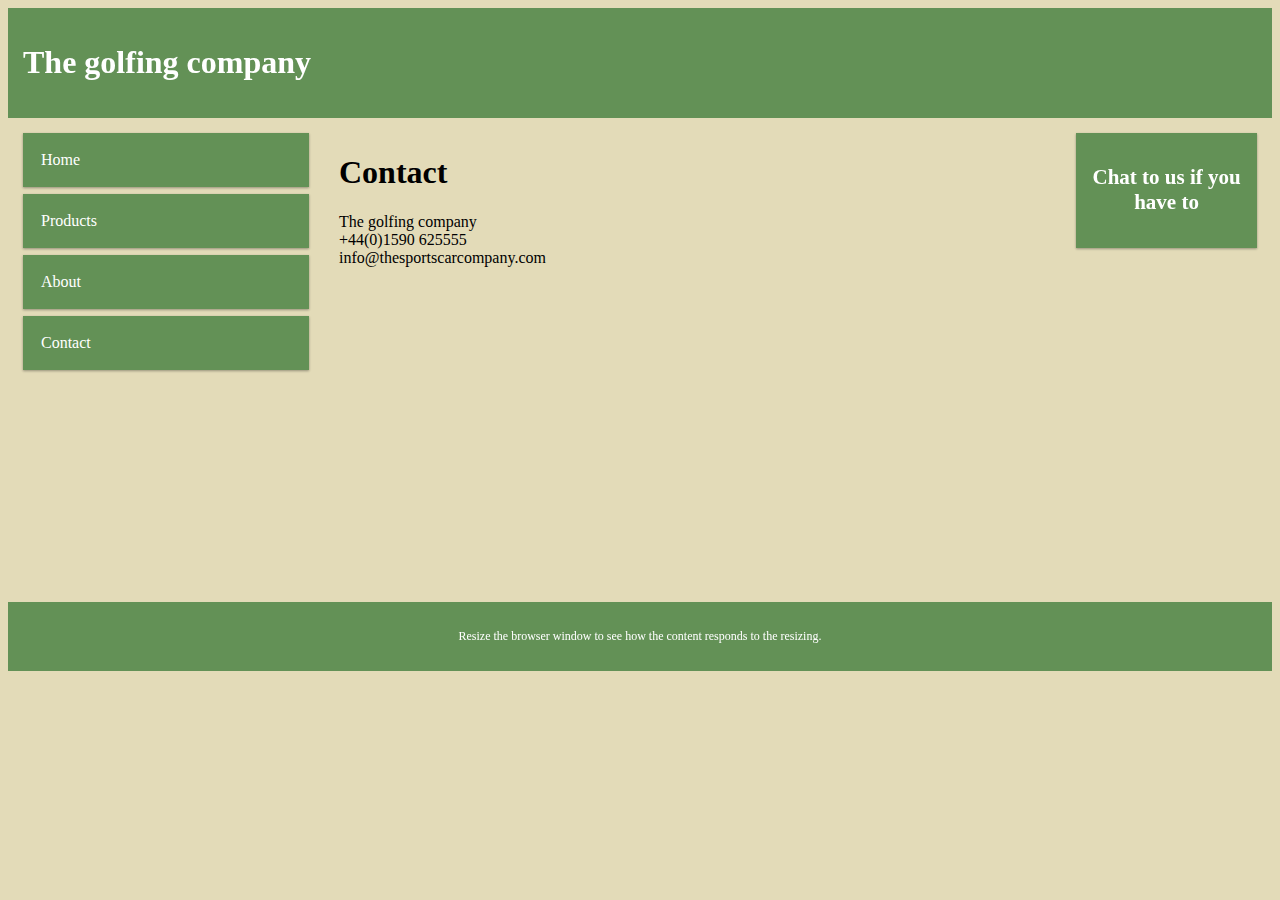
<file: website/contact.html>
<!DOCTYPE html>
<html>
	<head>
		<title>The golfing company</title>  <!-- defines a title in the browser toolbar (Favourites / search engines) -->
		<meta charset="UTF-8"> <!-- Define the character set used -->
		<meta name="keywords" content=""> <!-- Define keywords for search engines -->
		<meta name="description" content=""> <!-- Define a description of your web page -->
		<meta name="viewport" content="width=device-width, initial-scale=1.0"> <!-- Setting the viewport to make your website look good on all devices -->
		<link rel="stylesheet" href="style.css"> <!-- link to external style sheet -->
	</head>
	<body style="background-color:#e3dbb8;">

		<div class="header">
			<h1>The golfing company</h1>
		</div>

		<div class="row">
			<div class="col-3 col-s-3 navigation">
				<ul>
					<li><a href="index.html">Home</a></li>
					<li><a href="products.html">Products</a></li>
					<li><a href="about.html">About</a></li>
					<li class="active"><a href="contact.html">Contact</a></li>
				</ul>
			</div>

			<div class="col-3 col-s-4">
				<h1>Contact</h1>
				<p>The golfing company<br>
				+44(0)1590 625555<br>
				info@thesportscarcompany.com</p>
			</div>
			<div class="col-4 col-s-5">
				<iframe src="https://www.google.com/maps/embed?pb=!1m14!1m8!1m3!1d10108.81537472054!2d-2.1119066!3d50.6976017!3m2!1i1024!2i768!4f13.1!3m3!1m2!1s0x4873a9a6f9914dbb%3A0x8769d8b3eb033c12!2sWareham%20Golf%20Club!5e0!3m2!1sen!2suk!4v1727772850134!5m2!1sen!2suk" width="600" height="450" style="border:0;" allowfullscreen="" loading="lazy" referrerpolicy="no-referrer-when-downgrade"></iframe>
			</div>
			<div class="col-2 col-s-12">
				<div class="aside">
					<h2>Chat to us if you have to</h2>
				</div>
			 </div>
		</div>

		<div class="footer">
		  <p>Resize the browser window to see how the content responds to the resizing.</p>
		</div>
		
	</body>
</html>
</file>
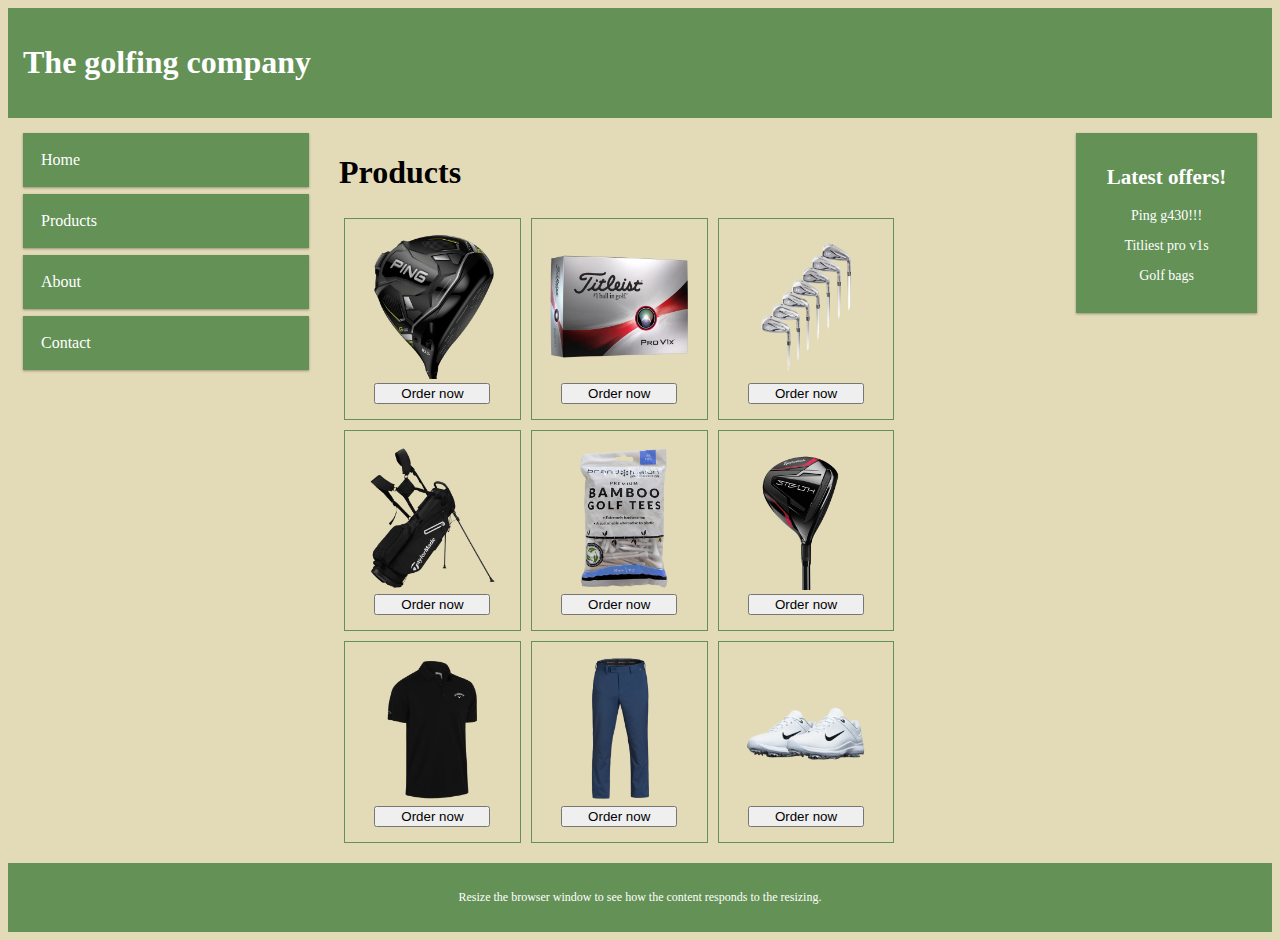
<file: website/products.html>
<!DOCTYPE html>
<html>
	<head>
		<title>The golfing company</title>  <!-- defines a title in the browser toolbar (Favourites / search engines) -->
		<meta charset="UTF-8"> <!-- Define the character set used -->
		<meta name="keywords" content=""> <!-- Define keywords for search engines -->
		<meta name="description" content=""> <!-- Define a description of your web page -->
		<meta name="viewport" content="width=device-width, initial-scale=1.0"> <!-- Setting the viewport to make your website look good on all devices -->
		<link rel="stylesheet" href="style.css"> <!-- link to external style sheet -->
	</head>
	<body style="background-color:#e3dbb8;">

		<div class="header">
			<h1>The golfing company</h1>
		</div>

		<div class="row">
			<div class="col-3 col-s-3 navigation">
				<ul>
					<li><a href="index.html">Home</a></li>
					<li class="active"><a href="products.html">Products</a></li>
					<li><a href="about.html">About</a></li>
					<li><a href="contact.html">Contact</a></li>
				</ul>
			</div>

			<div class="col-7 col-s-9">
				<h1>Products</h1>
				<div class="col-3 col-s-4 product">
					<img src="images/ping g430.png">
					<button>Order now</button>
				</div>
				<div class="col-3 col-s-4 product">
					<img src="images/prov1s.png">
					<button>Order now</button>
				</div>
				<div class="col-3 col-s-4 product">
					<img src="images/irons.png">
					<button>Order now</button>
				</div>
				<div class="col-3 col-s-4 product">
					<img src="images/golf bag taylormade.png">
					<button>Order now</button>
				</div>
				<div class="col-3 col-s-4 product">
					<img src="images/golf tees.png">
					<button>Order now</button>
				</div>
				<div class="col-3 col-s-4 product">
					<img src="images/3 wood.png">
					<button>Order now</button>
				</div>
				<div class="col-3 col-s-4 product">
					<img src="images/golf shirt.png">
					<button>Order now</button>
				</div>
				<div class="col-3 col-s-4 product">
					<img src="images/golf trousers.png">
					<button>Order now</button>
				</div>
				<div class="col-3 col-s-4 product">
					<img src="images/golf shoes.png">
					<button>Order now</button>
				</div>
			</div>

			<div class="col-2 col-s-12">
				<div class="aside">
					<h2>Latest offers!</h2>
					<p>Ping g430!!!</p>
					<p>Titliest pro v1s</p>
					<p>Golf bags</p>
				</div>
			 </div>
		</div>

		<div class="footer">
		  <p>Resize the browser window to see how the content responds to the resizing.</p>
		</div>
		
	</body>
</html>
</file>
<file: website/style.css>
* {
  box-sizing: border-box;
}

.row::after {
  content: "";
  clear: both;
  display: table;
}

[class*="col-"] {
  float: left;
  padding: 15px;
}

html {
  font-family: "Garamond", serif;
}

.header {
  background-color:#639156;
  color: #ffffff;
  padding: 15px;
}

.navigation ul {
  list-style-type: none;
  margin: 0;
  padding: 0;
}

.navigation li {
  padding: 8px;
  margin-bottom: 7px;
  background-color: #639156;
  color: #639156;
  box-shadow: 0 1px 3px rgba(0,0,0,0.12), 0 1px 2px rgba(0,0,0,0.24);
}

.navigation a {  /* The colour and size of the navigation button text - change as required */
	color: white;
	font: 20px;
	text-decoration: none;
	display: block;
	padding: 10px;
}

.navigation li:hover { /* The colour of the button when the mouse is over it */
	background-color: #639156;
}

.navigation ul li.active { /* The colour/text of the button when it is the active page */
	/* Text colour */
	color: black;
	/* Button colour - don't forget to use: class="active" in the HTML */
	background-color: #639156;
}

.aside {
  background-color: #639156;
  padding: 15px;
  color: #FFFFFF;
  text-align: center;
  font-size: 14px;
  box-shadow: 0 1px 3px rgba(0,0,0,0.12), 0 1px 2px rgba(0,0,0,0.24);
}

img {
	width: 100%;
}

.product {
	margin:5px; 
	border: solid 1px #639156;
}

.product button {
  display: block;
	margin: auto;
	width: 80%;
}

.footer {
  background-color: #639156;
  color: #ffffff;
  text-align: center;
  font-size: 12px;
  padding: 15px;
}

/* For mobile phones: */
[class*="col-"] {
  width: 100%;
}

@media only screen and (min-width: 600px) {
  /* For tablets: */
	.col-s-1 {width: 8.33%;}
	.col-s-2 {width: 16.66%;}
	.col-s-3 {width: 25%;}
	.col-s-4 {width: 33.33%;}
	.col-s-5 {width: 41.66%;}
	.col-s-6 {width: 50%;}
	.col-s-7 {width: 58.33%;}
	.col-s-8 {width: 66.66%;}
	.col-s-9 {width: 75%;}
	.col-s-10 {width: 83.33%;}
	.col-s-11 {width: 91.66%;}
	.col-s-12 {width: 100%;}
}
@media only screen and (min-width: 768px) {
  /* For desktop: */
	.col-1 {width: 8.33%;}
	.col-2 {width: 16.66%;}
	.col-3 {width: 25%;}
	.col-4 {width: 33.33%;}
	.col-5 {width: 41.66%;}
	.col-6 {width: 50%;}
	.col-7 {width: 58.33%;}
	.col-8 {width: 66.66%;}
	.col-9 {width: 75%;}
	.col-10 {width: 83.33%;}
	.col-11 {width: 91.66%;}
	.col-12 {width: 100%;}
}
</file>
